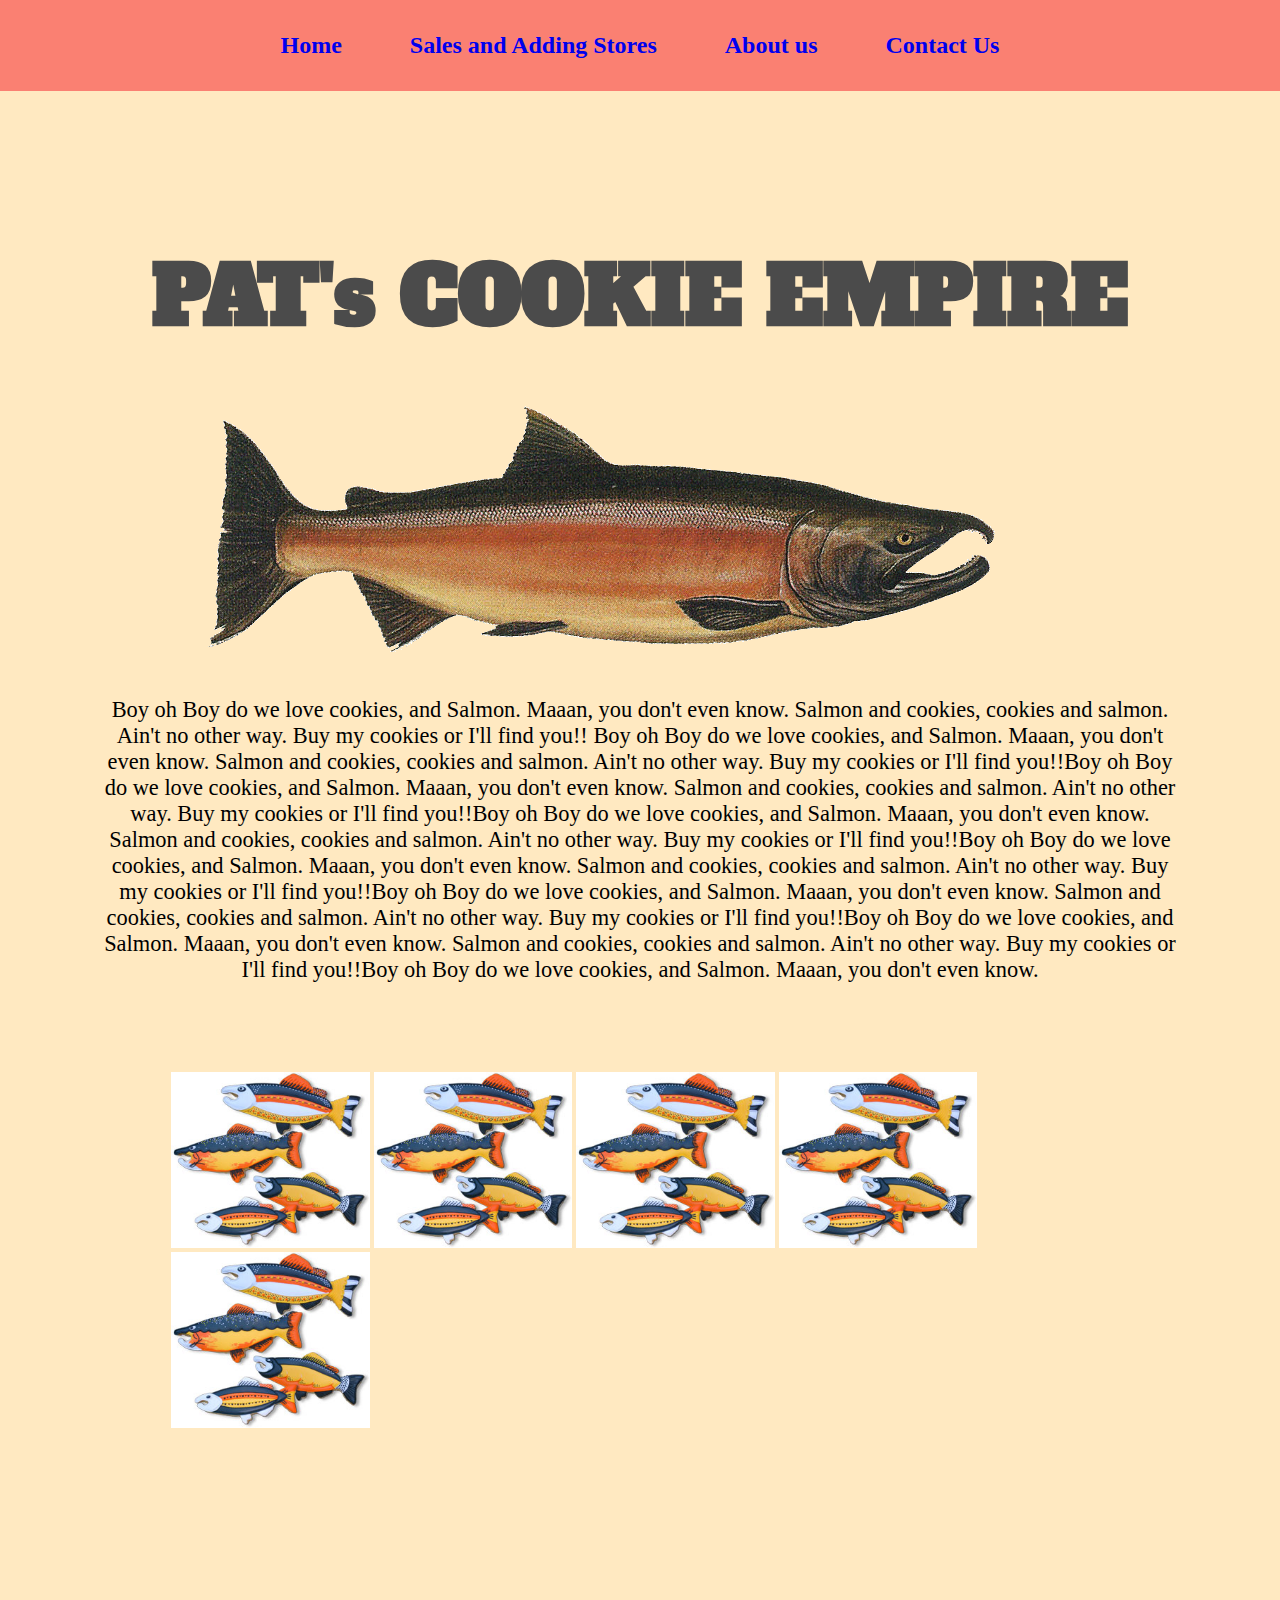
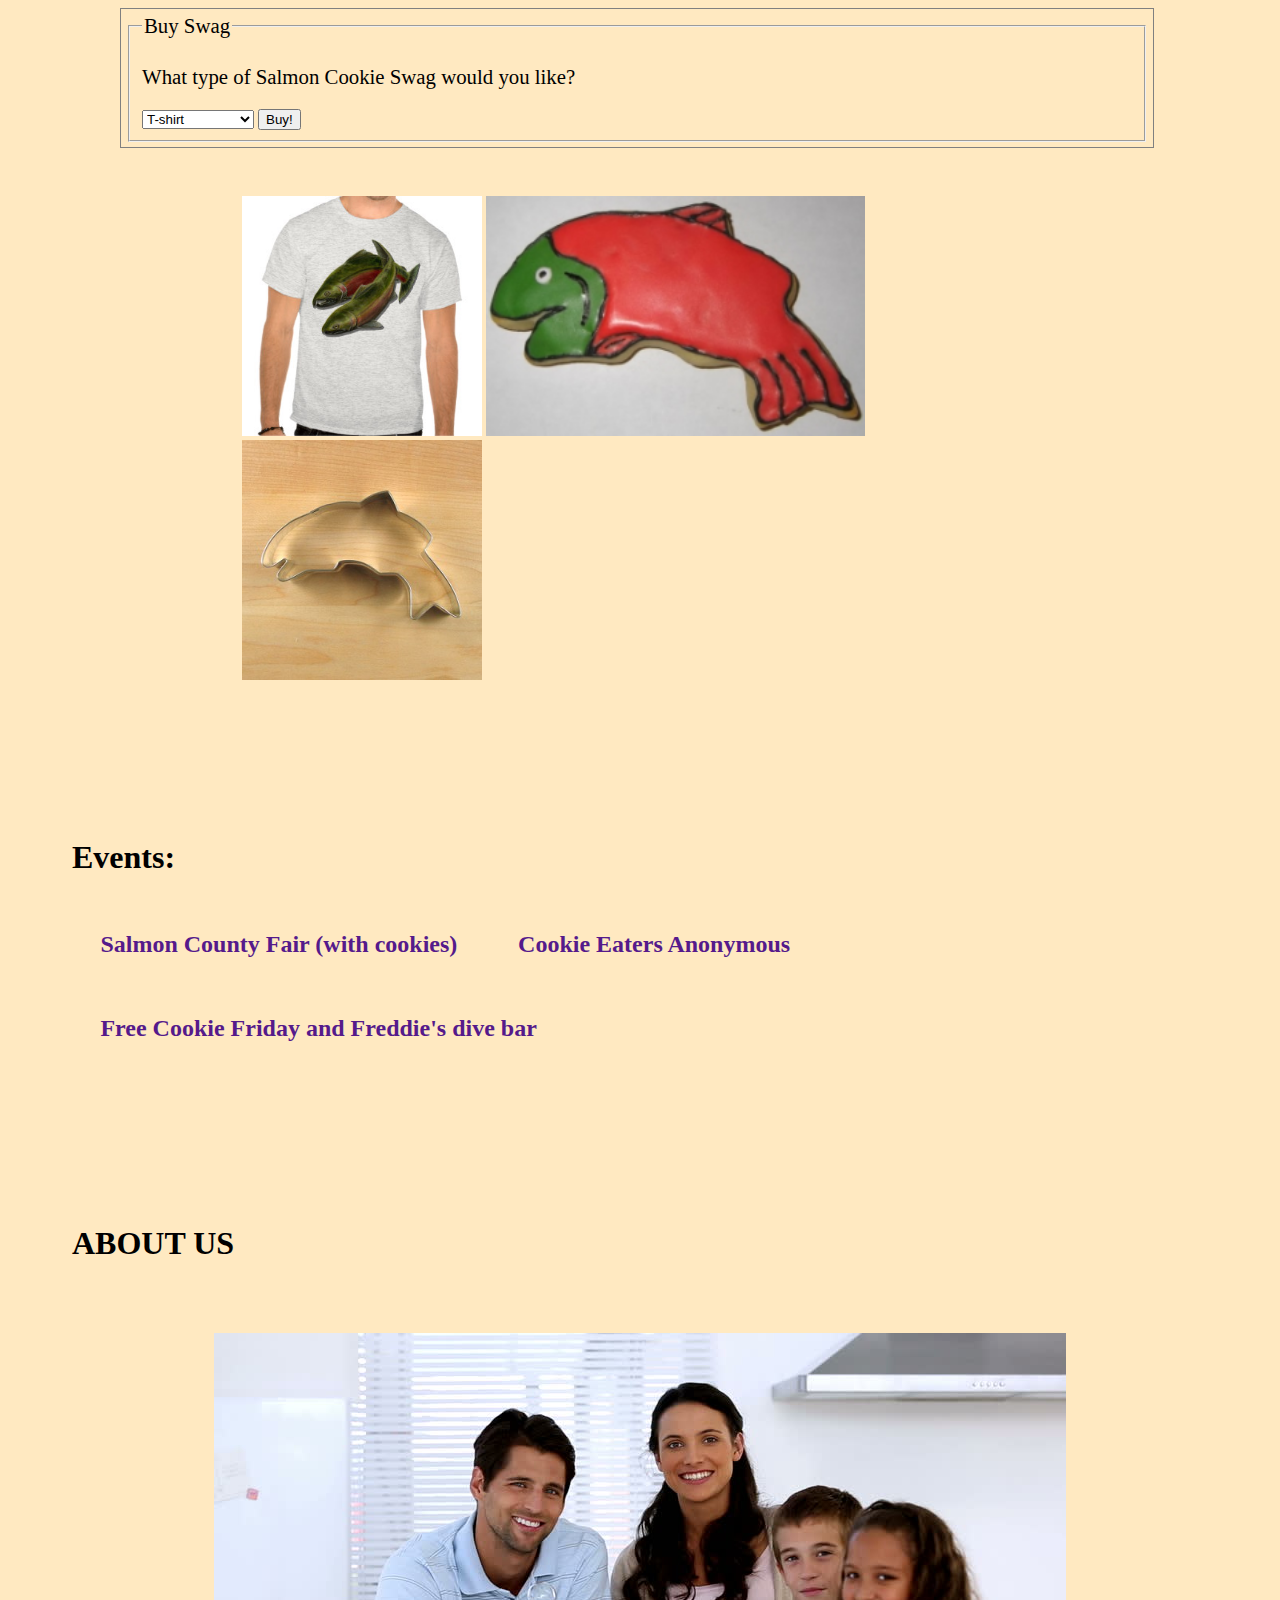
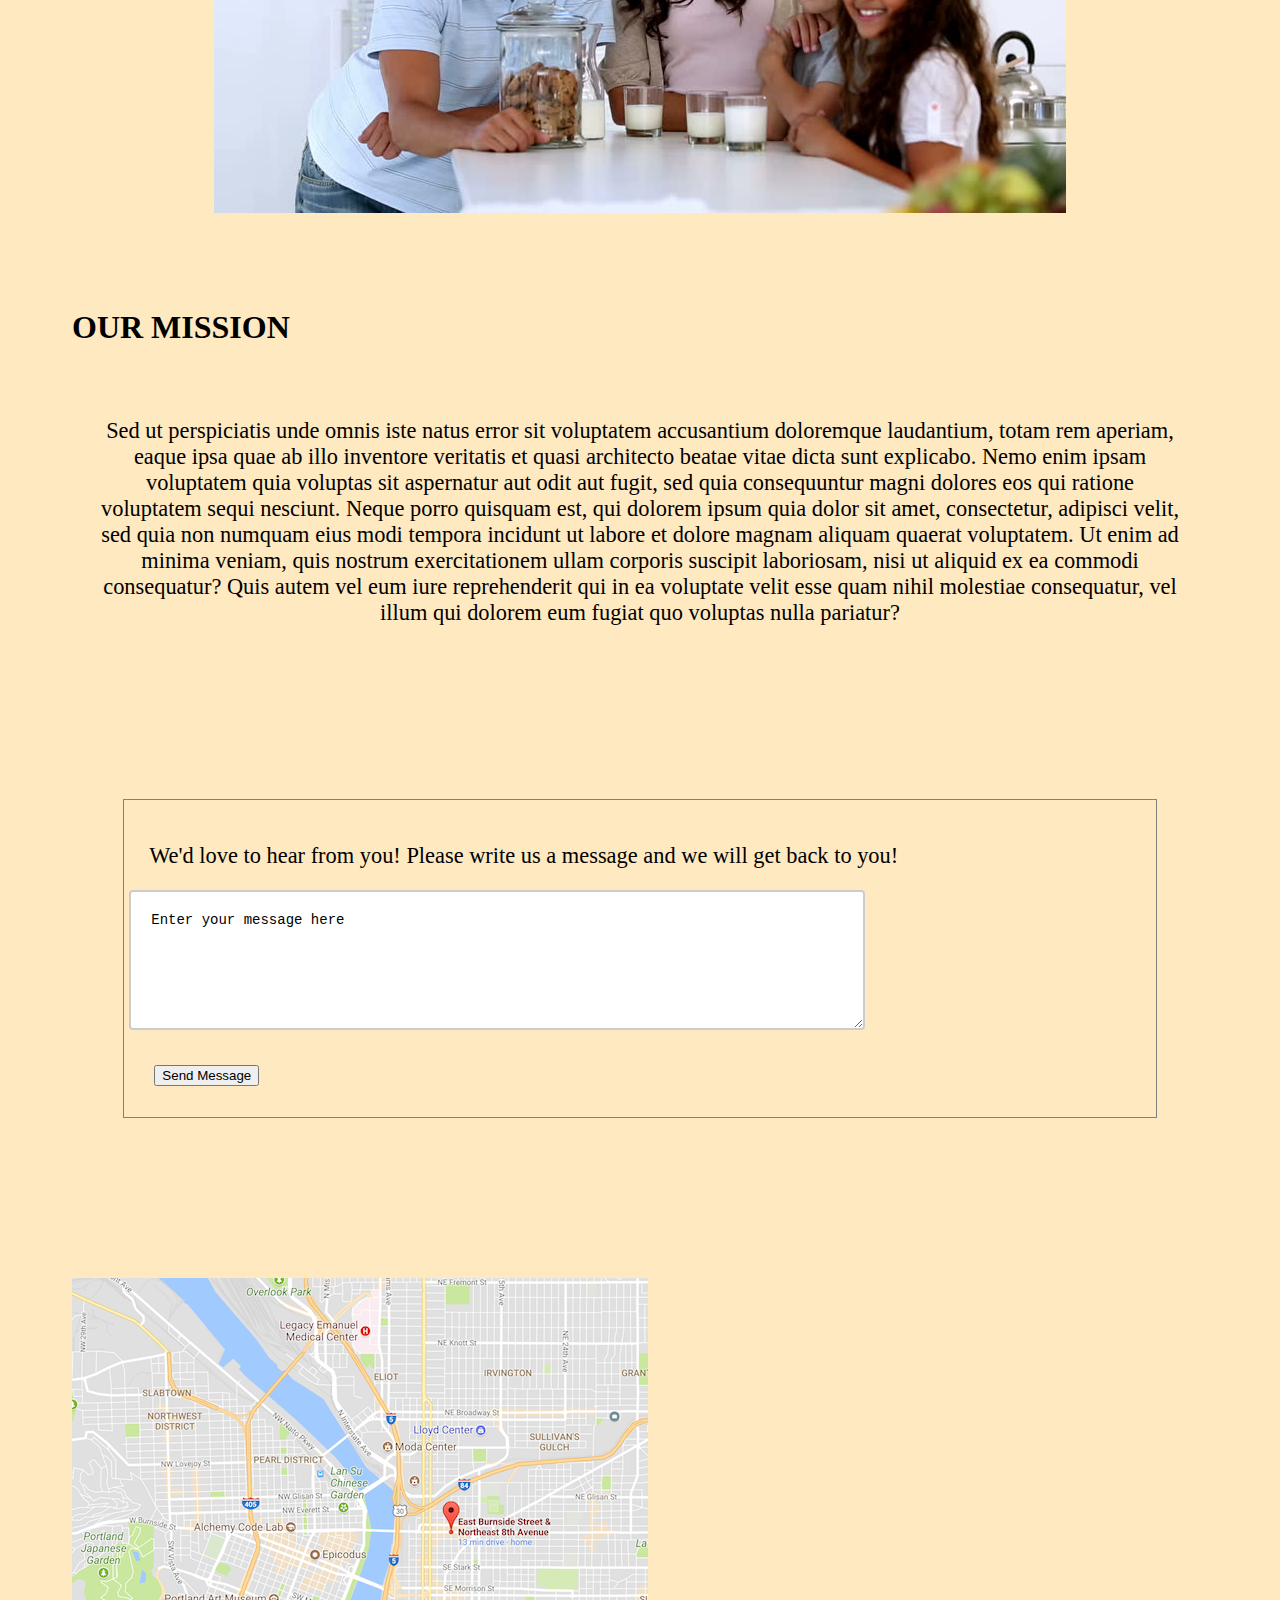
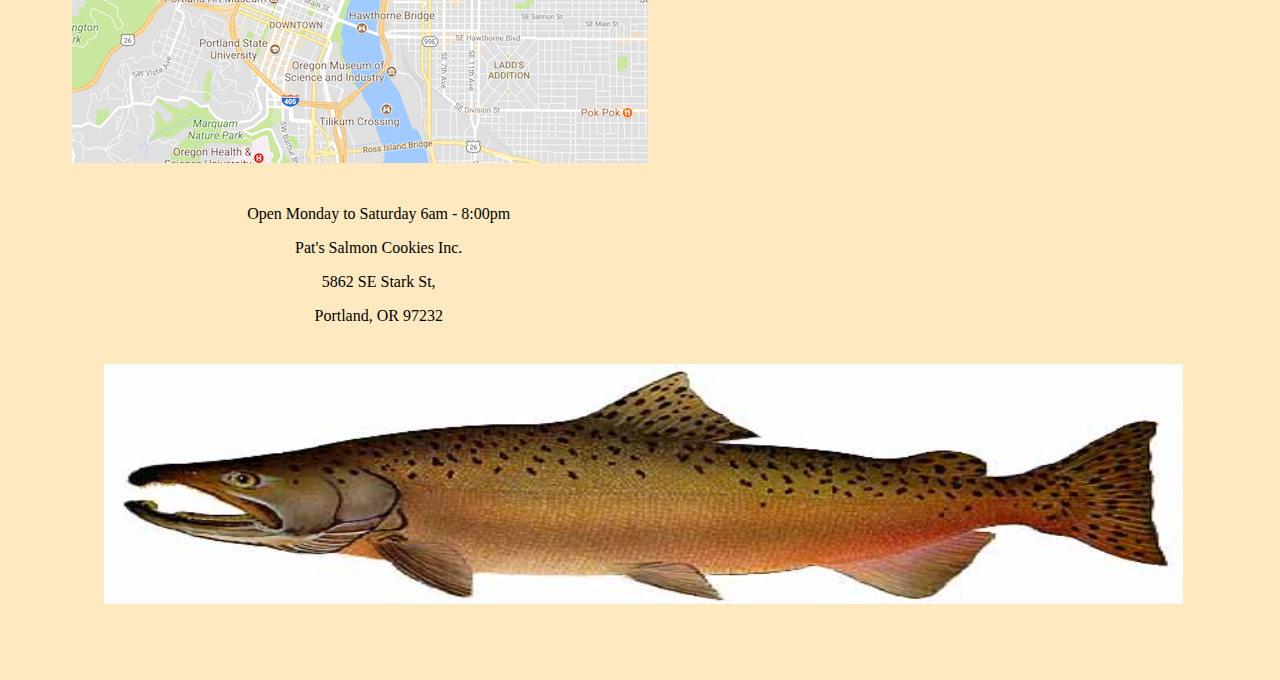
<file: index.html>
<!DOCTYPE HTML>
<html>
	<head>
		<meta charset="utf-8" />
		<meta name="viewport" content="width=device-width, initial-scale=1" />
        <link src="style.css" type="text/css" rel="stylesheet" href="style.css" />
        <link href="https://fonts.googleapis.com/css?family=Alfa+Slab+One|Crushed" rel="stylesheet">
	</head>
	<body>
        <header id="header" class="alt">
        <nav id="menu">
                    <ul class="links">
                        <li><a href="index.html">Home</a></li>
                        <li><a href="sales.html">Sales and Adding Stores</a></li>
                        <li><a href="#about_us">About us</a></li>
                        <li><a href="#contact_us">Contact Us</a></li>
                    </ul>
                </nav>            
                    
        </header>


        <section id="intro">
            <h1 id="title"> PAT's COOKIE EMPIRE</h1>    
            <img id="salmonPicture" src="salmon.png" alt="picture of salmon">
            <article id="introArticle">
                <p>
                    Boy oh Boy do we love cookies, and Salmon. Maaan, you don't even know. Salmon and cookies, cookies and salmon. Ain't no other way. Buy my cookies or I'll find you!!
                    Boy oh Boy do we love cookies, and Salmon. Maaan, you don't even know. Salmon and cookies, cookies and salmon. Ain't no other way. Buy my cookies or I'll find you!!Boy oh Boy do we love cookies, and Salmon. Maaan, you don't even know. Salmon and cookies, cookies and salmon. Ain't no other way. Buy my cookies or I'll find you!!Boy oh Boy do we love cookies, and Salmon. Maaan, you don't even know. Salmon and cookies, cookies and salmon. Ain't no other way. Buy my cookies or I'll find you!!Boy oh Boy do we love cookies, and Salmon. Maaan, you don't even know. Salmon and cookies, cookies and salmon. Ain't no other way. Buy my cookies or I'll find you!!Boy oh Boy do we love cookies, and Salmon. Maaan, you don't even know. Salmon and cookies, cookies and salmon. Ain't no other way. Buy my cookies or I'll find you!!Boy oh Boy do we love cookies, and Salmon. Maaan, you don't even know. Salmon and cookies, cookies and salmon. Ain't no other way. Buy my cookies or I'll find you!!Boy oh Boy do we love cookies, and Salmon. Maaan, you don't even know. 
                </p>
            </article>
            <div id="fishContainer">
                <img class="middleFish" src="fish.jpg" alt="multiple fish">
                <img class="middleFish" src="fish.jpg" alt="multiple fish">
                <img class="middleFish" src="fish.jpg" alt="multiple fish">
                <img class="middleFish" src="fish.jpg" alt="multiple fish">
                <img class="middleFish" src="fish.jpg" alt="multiple fish">
            </div>    
            
        </section>
       

        <section id="swag_form">
            
            <form id="swagForm"> 
                <fieldset> 
                    <legend id="buySwag">Buy Swag</legend>
                        
                            <p id="swagQ"> What type of Salmon Cookie Swag would you like?</p>
                            <select name="swag">
                                <option value="tshirt"> T-shirt </option>
                                <option value="boxCookies"> Box of Cookies </option>
                                <option value="salmonFlakes">Salmon Flakes </option>
                                <option value="cookieCutter">Cookie Cutter </option>
                            </select>
                            <button type="submit"> Buy! </button>
                </fieldSet>
            </form>
            <div id="productPics">
                <img class="product" src="salmonShirt.jpg" alt="its a salmon shirt">
                <img class="product" src="frosted_cookie.jpg" alt="ugly frosted cookie">
                <img class="product" src="cutter.jpeg" alt="cookie cutter">
            </div>
        </section>

        
        <section id="events">
            <h2>Events: </h2>
            <li><a href="">Salmon County Fair (with cookies)</a></li>
            <li><a href="">Cookie Eaters Anonymous</a></li>
            <li><a href="">Free Cookie Friday and Freddie's dive bar</a></li>
        </section>


        <section id="about_us">
            <h2> ABOUT US </h2>
            <article>
                <p>
                    <img src="family.jpg"
                    Sed ut perspiciatis unde omnis iste natus error sit voluptatem accusantium doloremque laudantium, totam rem aperiam, eaque ipsa quae ab illo inventore veritatis et quasi architecto beatae vitae dicta sunt explicabo. Nemo enim ipsam voluptatem quia voluptas sit aspernatur aut odit aut fugit, sed quia consequuntur magni dolores eos qui ratione voluptatem sequi nesciunt. Neque porro quisquam est, qui dolorem ipsum quia dolor sit amet, consectetur, adipisci velit, sed quia non numquam eius modi tempora incidunt ut labore et dolore magnam aliquam quaerat voluptatem. Ut enim ad minima veniam, quis nostrum exercitationem ullam corporis suscipit laboriosam, nisi ut aliquid ex ea commodi consequatur? Quis autem vel eum iure reprehenderit qui in ea voluptate velit esse quam nihil molestiae consequatur, vel illum qui dolorem eum fugiat quo voluptas nulla pariatur?
                </p>
            </article>
            <br>
            <h2>OUR MISSION </h2>
                <article>    
                    <p>
                    Sed ut perspiciatis unde omnis iste natus error sit voluptatem accusantium doloremque laudantium, totam rem aperiam, eaque ipsa quae ab illo inventore veritatis et quasi architecto beatae vitae dicta sunt explicabo. Nemo enim ipsam voluptatem quia voluptas sit aspernatur aut odit aut fugit, sed quia consequuntur magni dolores eos qui ratione voluptatem sequi nesciunt. Neque porro quisquam est, qui dolorem ipsum quia dolor sit amet, consectetur, adipisci velit, sed quia non numquam eius modi tempora incidunt ut labore et dolore magnam aliquam quaerat voluptatem. Ut enim ad minima veniam, quis nostrum exercitationem ullam corporis suscipit laboriosam, nisi ut aliquid ex ea commodi consequatur? Quis autem vel eum iure reprehenderit qui in ea voluptate velit esse quam nihil molestiae consequatur, vel illum qui dolorem eum fugiat quo voluptas nulla pariatur?
                </p>
                </article>
        </section>
            
            

            <section id="messageContainer">
                <form>
                    <div class="field">
                        <br>
                            <label id="messagePrompt" for="message">We'd love to hear from you! Please write us a message and we will get back to you!</label>
                       
                        
                            <textarea name="message" id="message_box" rows="6" placeholder="Message">Enter your message here
                            </textarea>

                        <li id="button"><input value="Send Message" class="button special" type="submit"></li>
                        
                    </div>
                    </form>
            </section>
                

            <section id="contact_us">
                <img id="map" src="cookieMap.png">
                <article id="contact">
                <p>Open Monday to Saturday 6am - 8:00pm </p>
                <p>Pat's Salmon Cookies Inc.</p>
                <p>5862 SE Stark St, </p>
                <p>Portland, OR 97232</p>
                </article>
                
                <img id="chinook" src="chinook.jpg" alt="picture of chinok">

            </section>
       


    </body>
</html>
</file>
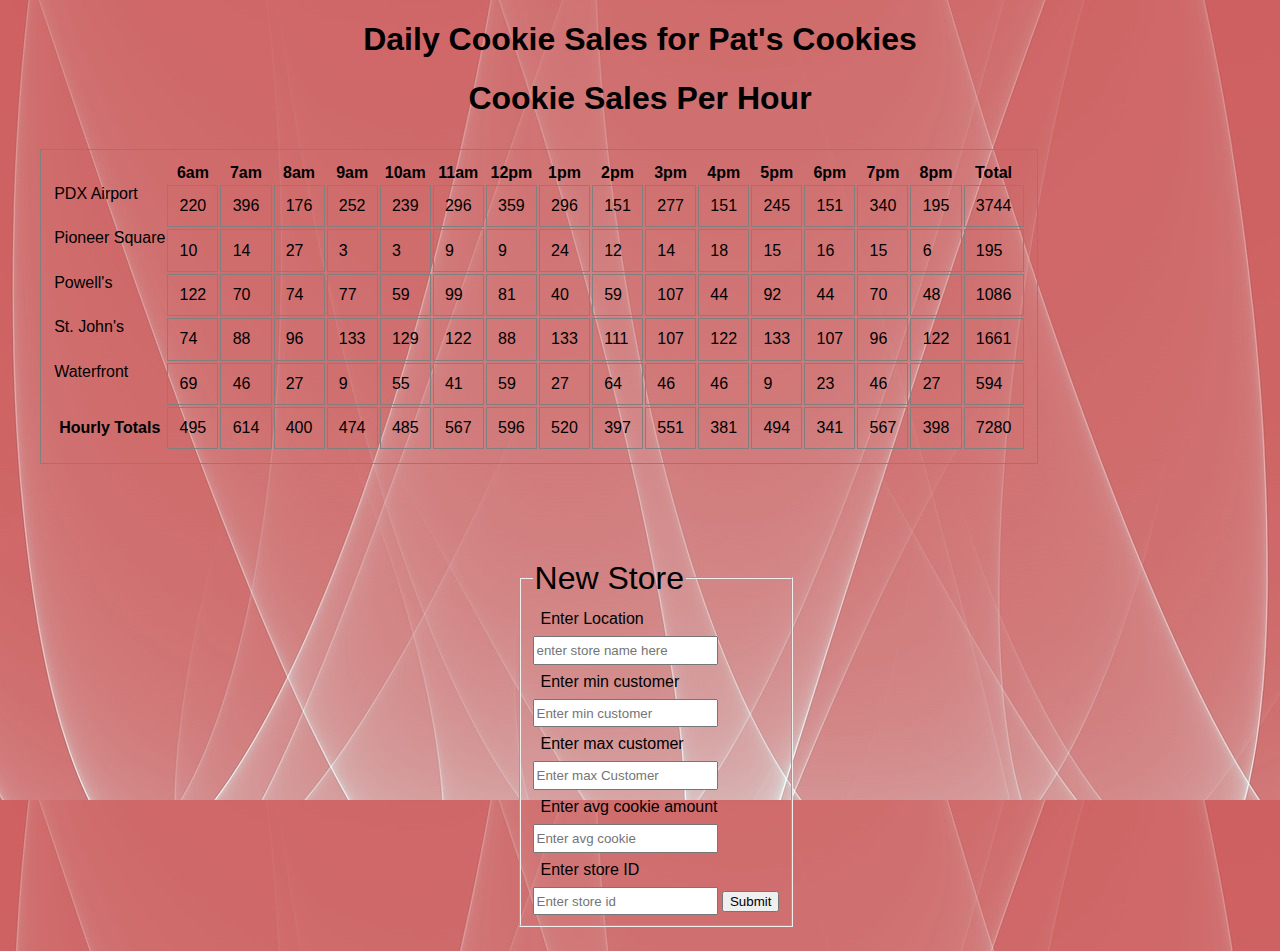
<file: sales.html>
<!DOCTYPE html>
<html>
    <head>
         
        <link src="sales.css" type="text/css" rel="stylesheet" href="sales.css" />
        <link href="https://fonts.googleapis.com/css?family=Alfa+Slab+One|Crushed" rel="stylesheet">
    </head>
    <body>
        <h1> Daily Cookie Sales for Pat's Cookies</h1>
            <section>
                <h1> Cookie Sales Per Hour </h1>
                <table id="table">
                    <thead>
                        <th> </th>
                        <th>6am </th>
                        <th>7am </th>
                        <th>8am </th>
                        <th>9am </th>
                        <th>10am </th>
                        <th>11am </th>
                        <th>12pm </th>
                        <th>1pm </th>
                        <th>2pm </th>
                        <th>3pm </th>
                        <th>4pm </th>
                        <th>5pm </th>
                        <th>6pm </th>
                        <th>7pm </th>
                        <th>8pm </th>
                        <th>Total</th>
                    </thead>
                   
                    <tbody id="stores">
                    
                        
                    </tbody>

                </table>
            </section>

           
            <form id="newStore" action= "sales.js"> 
                <fieldset> 
                    <legend>New Store</legend>

                        <label for="storeLocation"> Enter Location </label>
                        <input type="text" name="storeLocation" id="storelocation" placeholder="enter store name here">

                        <label for="minCustomer">Enter min customer </label>
                        <input type="number" name="minCustomer" id="minCustomer" placeholder="Enter min customer">

                        <label for="maxCustomer"> Enter max customer </label>
                        <input type="number" name="maxCustomer" id="maxCustomer" placeholder="Enter max Customer">

                        <label for="avgCookie">Enter avg cookie amount</label>
                        <input type="number" name="avgCookie" id="avgCookie" placeholder="Enter avg cookie">

                        <label for="storeId">Enter store ID</label>
                        <input type="text" name="storeId" id="storeId" placeholder="Enter store id">

                        <button type="submit"> Submit </button>


                </fieldset>
            </form>
        

    <script src="sales.js"></script>
    </body>
</html>
</file>
<file: style.css>
header {
    position: fixed;
    width: 100%;
    top: 0;
    left: 0;
}

#title {
    margin-top: 170px;
    font-family: 'Alfa Slab One', cursive;
    font-size: 5em;
    display: flex;
    justify-content: center;
}

nav {
    z-index: 0;
    position: static;
    text-align: center;
    background-color: #FA8072;
}

.links {
    padding-left: 0;
    margin: 0;
}

li {
    z-index: 500;
    display: inline-block;
    font-family: 'Crushed', cursive;
    font-size: 24px;
    font-weight: bold;
    padding: 1.5%;
    margin: 1%;
}

section {
    padding: 4em 4em;
}

a {
    text-decoration: none;
}

a:visted {
    text-decoration: none;
}

h1 {
    color: #4B4B4B;
}

h2 {
    font-family: 'Crushed', cursive;
    font-size: 2em;
}

body {
    background-color: #ffe9c1;
}

article {
    padding: 2%;
    font-size: 1.4em;
    text-align: center;
}

#introArticle {
    display: flex;
    padding-bottom: 3em;

}

#salmonPicture{
    
    float: top;
    margin-left: 12%;    
    vertical-align: middle;
}

.middleFish {
    height: 11em;
}

#fishContainer {
    margin: 0 auto;
    width: 82.5%;
}

p {
    font-family: Georgia, 'Times New Roman', Times, serif;
}

#swagQ{
    font-size: 1.3em;

}

#productPics {
    margin: 0 auto;
    width: 70%;
    display: block;
}

#buySwag {
    font-size: 1.3em;
}

.product {
    height: 15em;
}

form {
    margin: 0 auto;
    width: 90%;
    padding: 3em 3em;
    border: solid 1px grey;
    padding: 5px;
}

#swagForm {
    margin: 0 auto;
    width: 90%;
    margin: 3em 3em;
}

textarea {
    width: 72%;
    height: 10em;
    padding: 2%;
    box-sizing: border-box;
    border: 2px solid #ccc;
    border-radius: 4px;
    
    font-size: 14px;
}

#messagePrompt {
    margin: 2%;
    display:block;
    font-size: 1.4em;
}

#button {
    display: block;
}

#contact {
    text-align: center;
    width: 50%;
    font-size: 16px;
}

#map {
    margin: 5em, 3em, 0.5em, 3em;
    padding-top: 2em;
}

#chinook {
    width: 95%;
    height: 15em;
    margin-left: 2em;

}
</file>
<file: sales.css>
* {
    
    font-family: 'Trebuchet MS', 'Lucida Sans Unicode', 'Lucida Grande', 'Lucida Sans', Arial, sans-serif;
}

h1 {
    display: flex;
    justify-content: center;
}

body {
    
    background-image: url("backPink.jpg");
}
#newStore {
    display: flex;
    justify-content: center;
    width: 100%;
    padding: 4em 1em 1em 1em;
}

#table, td, tr {
    font-family: 'Trebuchet MS', 'Lucida Sans Unicode', 'Lucida Grande', 'Lucida Sans', Arial, sans-serif;
    margin: 2em;
    padding-left: 5em;
    border: solid 1px grey;
    padding: 0.7em;
    
    
}

label {
    display: block;
    padding: 0.5em;
    
}

input {
    height: 1.7em;

}

legend {
    font-size: 2em;
}
</file>
